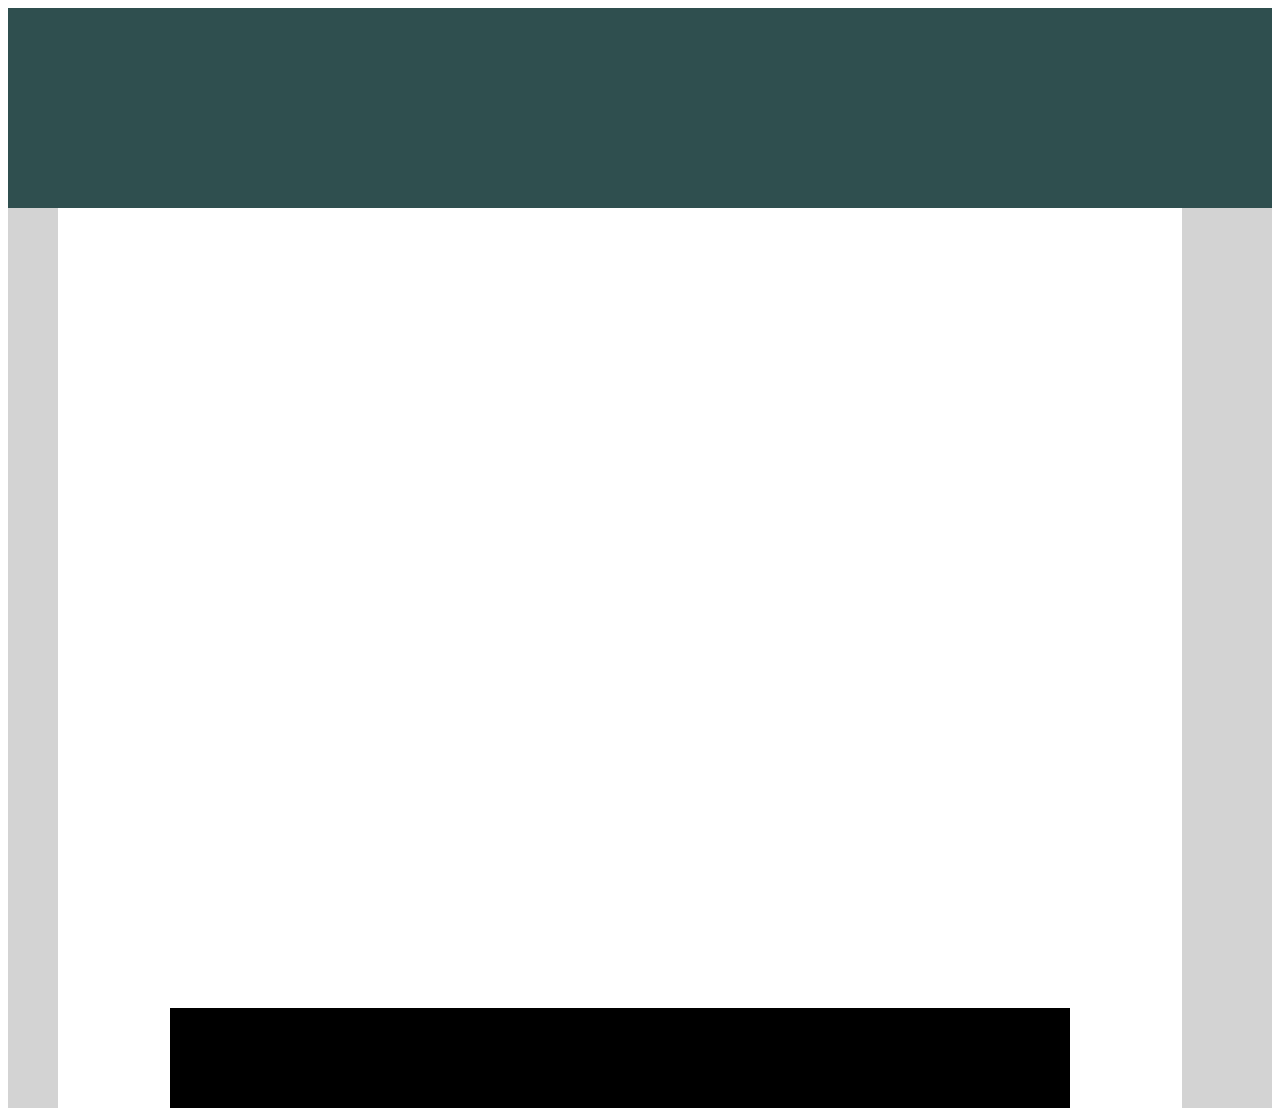
<file: drill-1/index.html>
<!DOCTYPE html>
<html lang="en">
<head>
    <meta charset="UTF-8">
    <meta http-equiv="X-UA-Compatible" content="IE=edge">
    <meta name="viewport" content="width=device-width, initial-scale=1.0">
    <link rel="stylesheet" href="./index.css">
    <title>Exercise One</title>
</head>
<body>
    <header></header>
    <main>
        <div class="one"></div>
        <section>
            <div class="whitebox"></div>
            <div class="blackfooter"></div>
        </section>
        <div class="two"></div>
    </main>
</body>
</html>
</file>
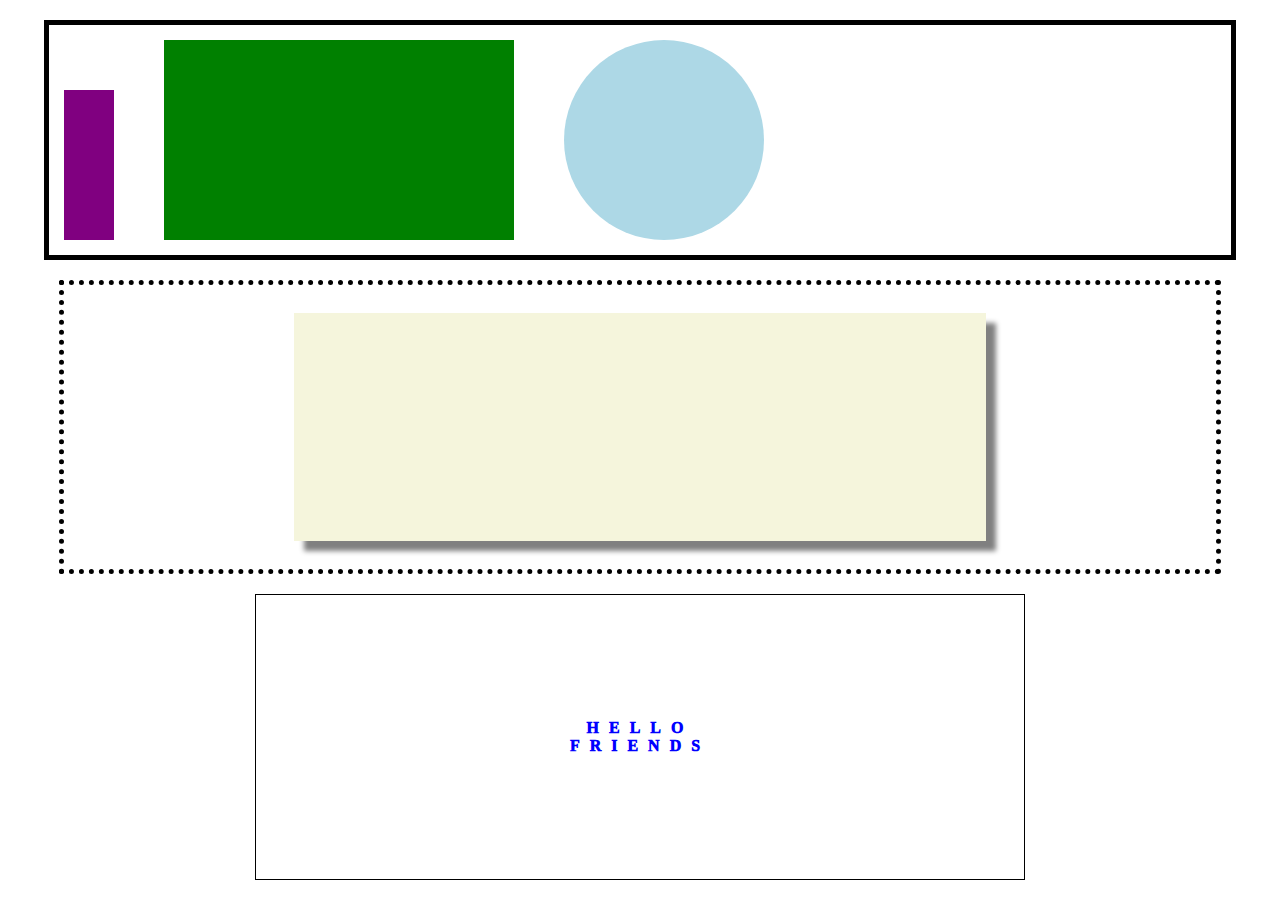
<file: drill-2/index.html>
<!DOCTYPE html>
<html lang="en">
<head>
    <meta charset="UTF-8">
    <meta http-equiv="X-UA-Compatible" content="IE=edge">
    <meta name="viewport" content="width=device-width, initial-scale=1.0">
    <link rel="stylesheet" href="./index.css">
    <title>Second Problem</title>
</head>
<body>
    <header>
        <div class="purple"></div>
        <div class="green"></div>
        <div class="light-blue"></div>
    </header>
    <section class="one">
        <div class="tan"></div>
    </section>
    <Footer>
        HELLO <br>
        FRIENDS
    </Footer>
</body>
</html>
</file>
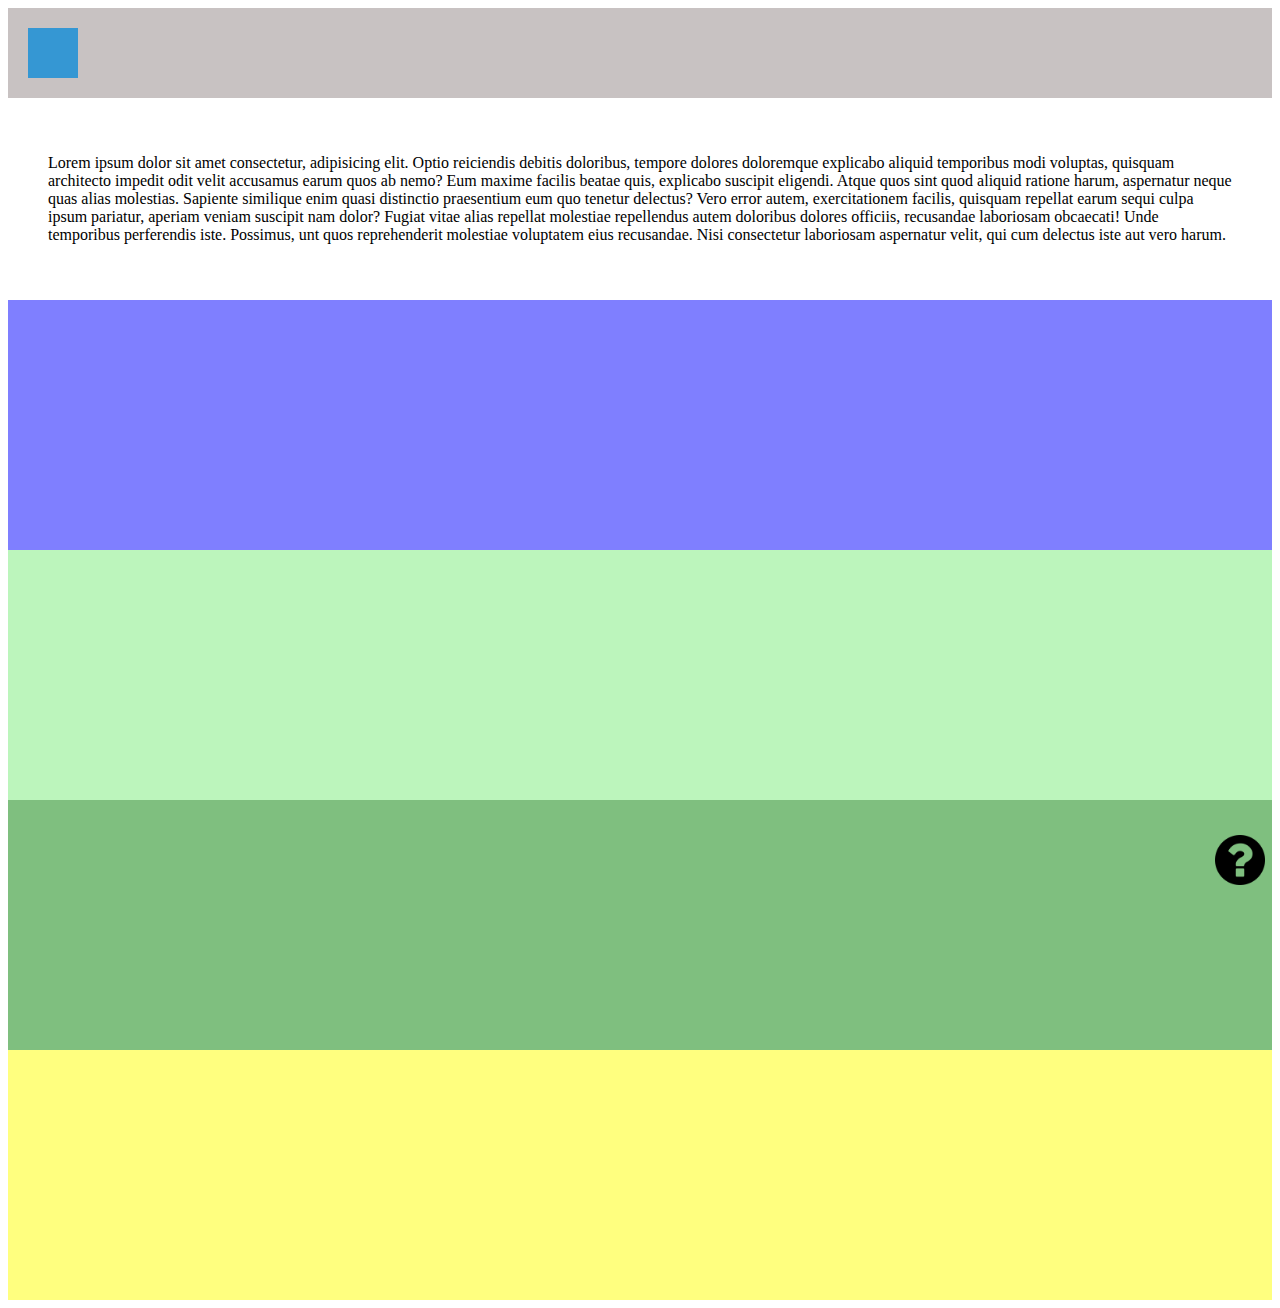
<file: drill-3/index.html>
<!DOCTYPE html>
<html lang="en">
<head>
    <meta charset="UTF-8">
    <meta http-equiv="X-UA-Compatible" content="IE=edge">
    <meta name="viewport" content="width=device-width, initial-scale=1.0">
    <link rel="stylesheet" href="./index.css">
    <title>Drill 3</title>
</head>
<body>
    <header>
        <section class="logo"></section>
    </header>
    <section class="intro">
        <p>Lorem ipsum dolor sit amet consectetur, adipisicing elit. Optio reiciendis debitis doloribus, tempore dolores doloremque explicabo aliquid temporibus modi voluptas, quisquam architecto impedit odit velit accusamus earum quos ab nemo?
        Eum maxime facilis beatae quis, explicabo suscipit eligendi. Atque quos sint quod aliquid ratione harum, aspernatur neque quas alias molestias. Sapiente similique enim quasi distinctio praesentium eum quo tenetur delectus?
        Vero error autem, exercitationem facilis, quisquam repellat earum sequi culpa ipsum pariatur, aperiam veniam suscipit nam dolor? Fugiat vitae alias repellat molestiae repellendus autem doloribus dolores officiis, recusandae laboriosam obcaecati!
        Unde temporibus perferendis iste. Possimus, unt quos reprehenderit molestiae voluptatem eius recusandae. Nisi consectetur laboriosam aspernatur velit, qui cum delectus iste aut vero harum.</p>
    </section>
    <main>
        <div class="blue"></div>
        <div class="light-green"></div>
        <div class="green"></div>
        <div class="yellow"></div>
    </main>
    <footer>
        <img src="./question-mark.jpg" alt="question mark logo in footer">
    </footer>
</body>
</html>
</file>
<file: drill-1/index.css>
header{
    height: 200px;
    background-color: darkslategray;
}

main{
    display: flex;
    justify-content: space-between;
    align-items: stretch;
    min-height: 100vh;
    z-index: -1;

}

div{
    background-color: lightgray;
}

.one{
    width: 50px;
}

.two{
    width: 90px;;
}

section{
    display: flex;
    flex-direction: column;
    justify-content: space-between;
}
.blackfooter{
    height: 100px;
    min-width: 100vh;
    background-color: black;
}
</file>
<file: drill-2/index.css>
*{
    margin: 0;
}

body{
    display: flex;
    flex-direction: column;
    justify-content: space-evenly;
    height: 100vh;
    align-items: center;
}
header{
    display: flex;
    justify-content: flex-start;
    align-items: flex-end;
    gap: 50px;
    border: 5px solid black;
    padding: 15px;
    margin: 20px;
    width: 90%;
}

.purple{
    background-color: purple;
    height: 150px;
    width: 50px;
}

.green{
    background-color: green;
    width: 350px;
    height: 200px;
}

.light-blue{
    background-color: lightblue;
    height: 200px;
    width: 200px;
    border-radius: 50%;
}

.one{
    display: flex;
    justify-content: center;
    align-items: center;
    height: 300px;
    border: 5px dotted black;
    width: 90%;
}

.tan{
    background-color: beige;
    width: 60%;
    height: 80%;
    box-shadow: 10px 10px 5px gray;
}


footer{
    border: 1px solid black;
    height: 300px;
    width: 60%;
    display: flex;
    flex-direction: column;
    justify-content: center;
    align-items: center;
    box-shadow: lightgoldenrodyellow;
    margin: 20px;
    text-align: center;
    color: blue;
    font-weight: 1000;
    letter-spacing: 10px;
}
</file>
<file: drill-3/index.css>
header{
    background-color: rgb(200, 194, 194);
    height: 90px;
    display: flex;
    align-items: center;
}

.logo{
    height: 50px;
    width: 50px;
    background-color:rgb(53, 151, 211);
    margin-left: 20px;
}

/* .intro{
    height: ;
} */

p{
    padding: 40px;
}

main{
    display: flex;
    flex-direction: column;
    justify-content: stretch;
}

div{
    height: 250px;
    opacity:.5;
}
.blue{
    background-color: blue;
}

.light-green{
    background-color: rgb(121, 236, 121);
}

.green{
    background-color: green;
}

.yellow{
    background-color: yellow;
}

img{
    position: fixed;
    right: 0;
    bottom: 0;
    height: 50px;
    width: 50px;
    margin: 15px;
}
</file>
